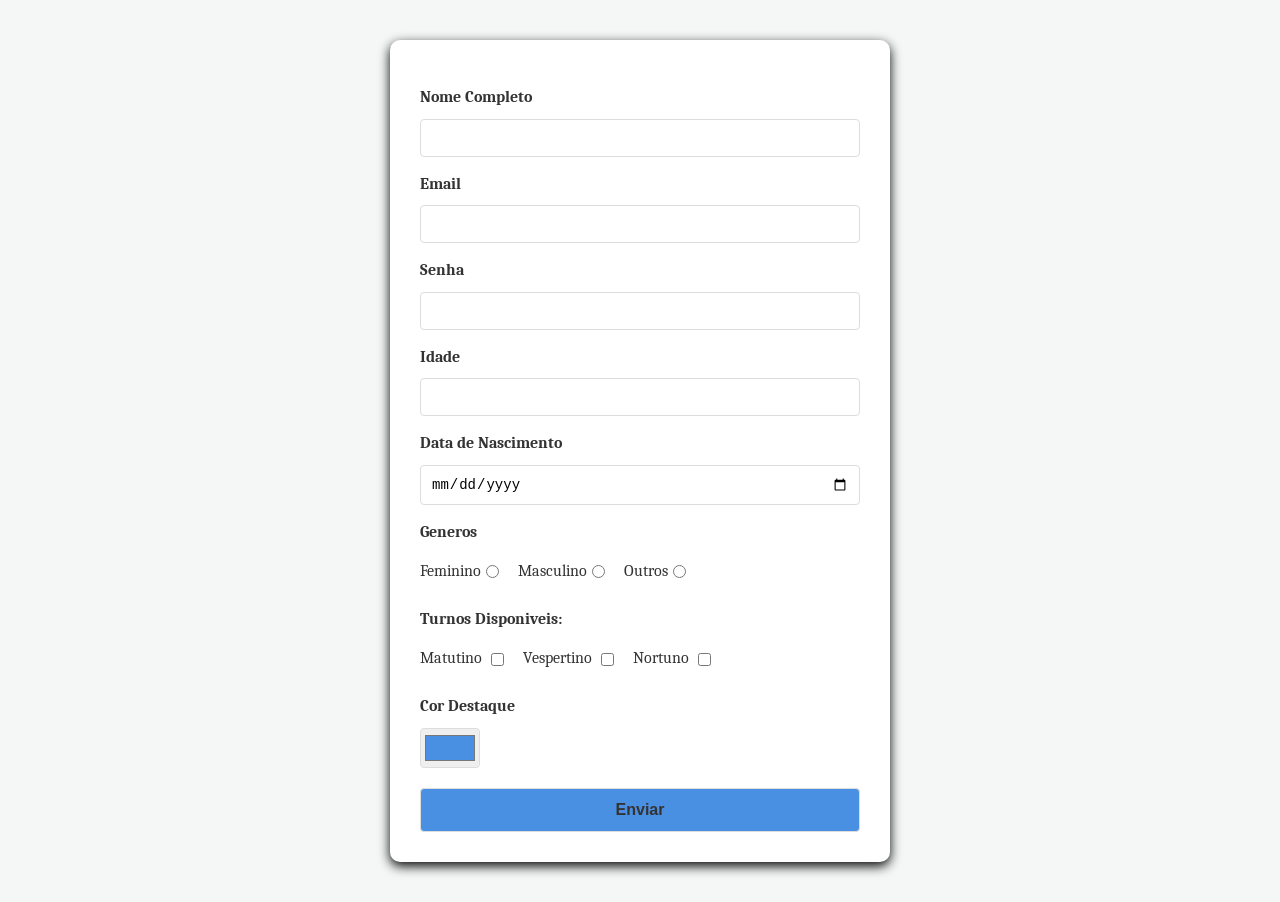
<file: Atividade01.html>
<!DOCTYPE html>
<html lang="en">
<head>
    <meta charset="UTF-8">
    <meta name="viewport" content="width=device-width, initial-scale=1.0">
    <title>Atividade01</title>
    <link rel="stylesheet" href="Atividade01.html.css">
</head>
<body>
<form id="formulario">
    <label for="nomeCompleto">Nome Completo</label>
    <input id="nomeCompleto" type="text" />

    <label for="email">Email</label>
    <input id="email" type="email" />

    <label for="senha">Senha</label>
    <input id="senha" type="password" />

    <label for="idade">Idade</label>
    <input id="idade" type="number" />

    <label for="DataNascimento">Data de Nascimento</label>
    <input id="DataNascimento" type="date" />

    <label>Generos</label>
    <label>Feminino<input id="fem" name="genero" type="radio"></label>
    <label>Masculino<input id="masc" name="genero" type="radio"></label>
    <label>Outros<input id="outros" name="genero" type="radio"></label>

    <label>Turnos Disponiveis:</label>

    <label>Matutino
    <input  type="checkbox" />
    </label>

    <label>Vespertino
        <input  type="checkbox" />
    </label>

    <label>Nortuno
        <input type="checkbox" />
    </label>

    <label for="color">Cor Destaque</label>
    <input id="color" type="color" />

    <button>Enviar</button>
    <script src="Atividade01.html.js"></script>
</form>
</body>
</html>
</file>
<file: Atividade01.html.css>
@import url('https://fonts.googleapis.com/css2?family=Caladea:ital,wght@0,400;0,700;1,400;1,700&display=swap');

:root {
    --primary-color: #4A90E2;
    --bg-color: #F4F7F6;
    --text-color: #333;
    --border-color: #DDD;
}

* {
    margin: 0;
    padding: 0;
    box-sizing: border-box;
}

body {
    font-family: "Caladea", "Segoe UI", "SansSerif";
    background-color: var(--bg-color);
    color: var(--text-color);
    line-height: 1.6;
    display: flex;
    justify-content: center;
    padding: 40px 20px;
}

label {
    display: block;
    font-weight: 600;
    margin-top: 15px;
    margin-bottom: 8px;
}

input[type="text"],
input[type="email"],
input[type="password"],
input[type="number"],
input[type="date"] {
    width: 100%;
    padding: 10px;
    border: 1px solid var(--border-color);
    border-radius: 4px;
    font-size: 14px;
    outline: none;
    transition: border-color .2s;
}

form {
    padding: 30px;
    background-color: white;
    border-radius: 10px;
    box-shadow: 0 4px 12px rgba(0, 0, 0, 1);
    width: 100%;
    max-width: 500px;
}

input[type="text"]:focus,
input[type="email"]:focus,
input[type="password"]:focus,
input[type="number"]:focus,
input[type="date"]:focus
{
    border-color: var(--primary-color);
}

form label:has(input[type="radio"]),
form label:has(input[type="checkbox"]) {
    display: inline-block;
    font-weight: normal;
    margin-right: 15px;
    margin-top: 5px;
    cursor: pointer;
}

input[type="radio"],
input[type="checkbox"] {
    margin-left: 5px;
    vertical-align: middle;
}

input[type="color"]{
    display:block;
    width: 60px;
    height: 40px;
    border: 1px solid var(--border-color);
    border-radius: 4px;
    cursor: pointer;
    padding: 2px;
}

button{
    width: 100%;
    padding: 12px;
    margin-top: 20px;
    background-color: var(--primary-color);
    color: var(--text-color);
    border: 1px solid var(--border-color);
    border-radius: 4px;
    font-size: 16px;
    font-weight: bold;
    cursor: pointer;
    transition: background-color 0.3s;
}

button:hover{
    filter: brightness(0.9);
}

button:active{
   transform:scale(98%);
}
</file>
